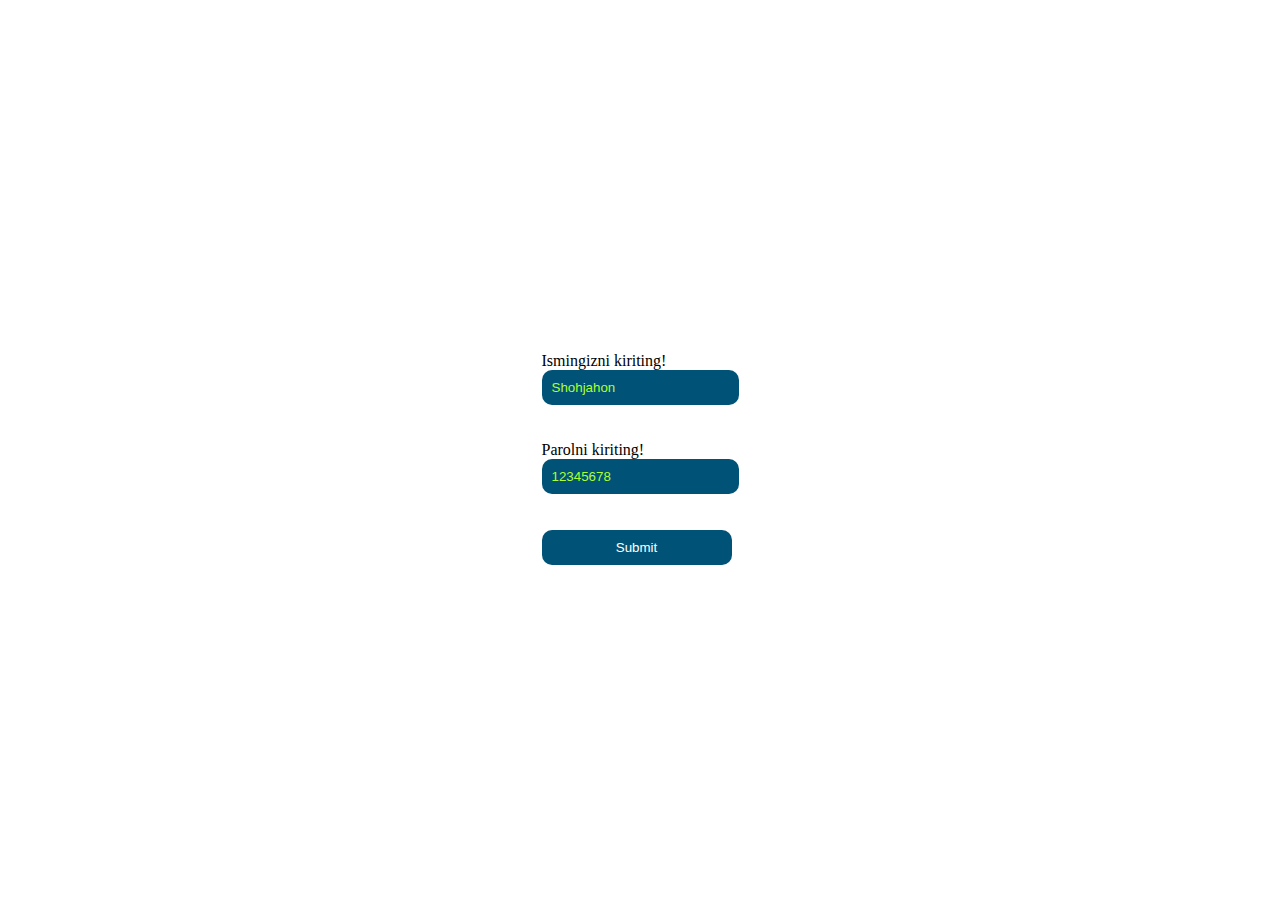
<file: index.html>
<!DOCTYPE html>
<html lang="en">

<head>
	<meta charset="UTF-8">
	<meta name="viewport" content="width=device-width, initial-scale=1.0">
	<title>Register</title>
</head>
<style>
	body {
		display: flex;
		justify-content: center;
		align-items: center;
		height: 100vh;
	}

	input {
		padding: 10px;
		border: 0;
		background-color: #005377;
		border-radius: 10px;
		color: #fff;
	}

	input::placeholder {
		color: greenyellow;
	}

	.errors {
		color: red;
	}

	button {
		width: 190px;
		padding: 10px;
		border-radius: 10px;
		border: 0;
		background-color: #005377;
		color: #fff;
		transition: .4s ease;
	}

	button:hover {
		cursor: pointer;
		color: black;
		background-color: #d5c67a;
	}
</style>

<body>

	<form>
		<label for="input">Ismingizni kiriting!</label> <br>
		<input type="text" placeholder="Shohjahon" id="name"> <br>
		<label class="nameError1 errors"></label>
		<span id="br"></span>
		<label class="nameError2 errors"></label>
		<br>
		<br>
		<label for="password">Parolni kiriting!</label> <br>
		<input type="password" placeholder="12345678" id="password"> <br>
		<label class="passwordError errors"></label>
		<span id="br2"></span>
		<label class="passwordError2 errors"></label>
		<br>
		<br>
		<button onclick="myFunc()" type="button">Submit</button>
	</form>
	<script src="index.js"></script>
</body>

</html>
</file>
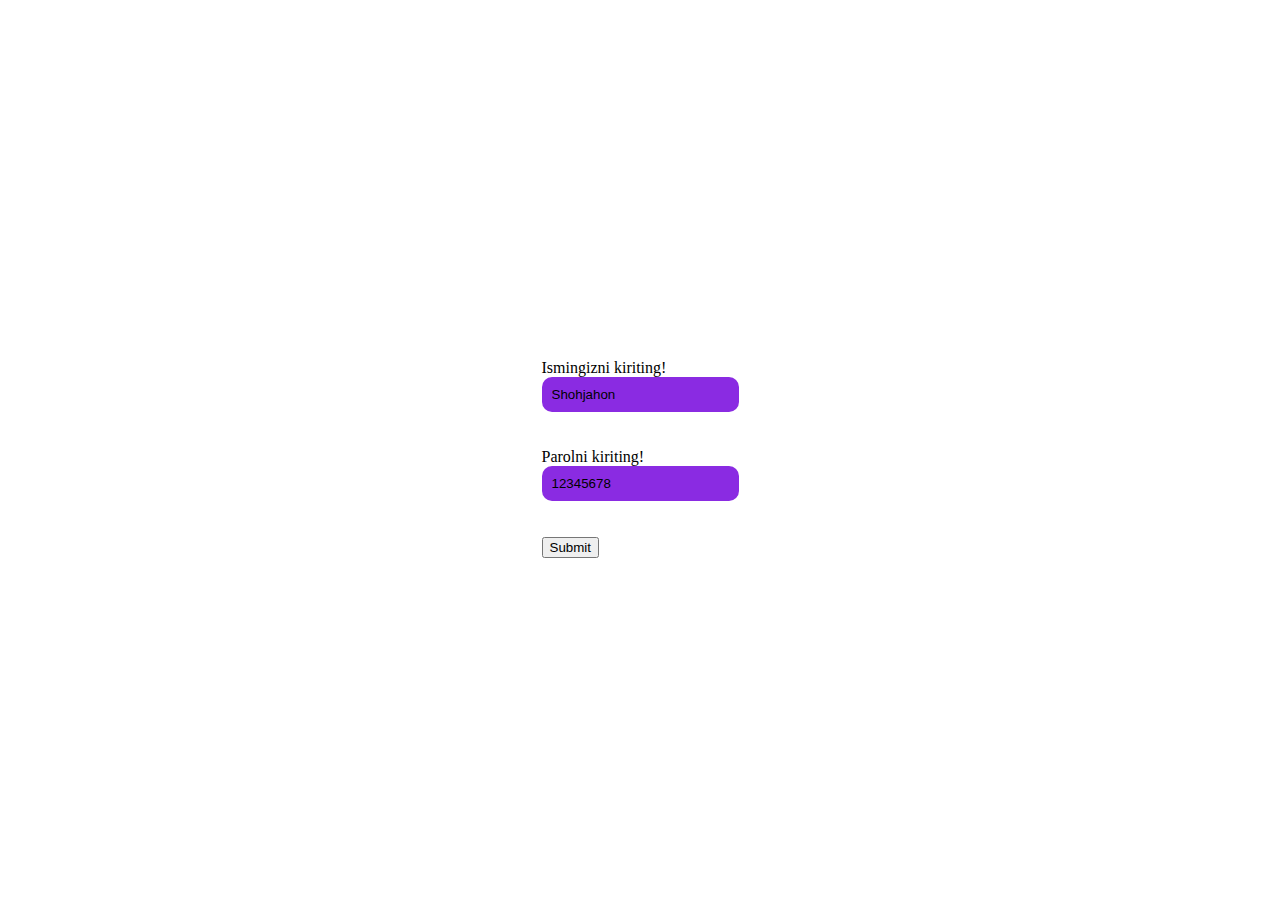
<file: register.html>
<!DOCTYPE html>
<html lang="en">
<head>
	<meta charset="UTF-8">
	<meta name="viewport" content="width=device-width, initial-scale=1.0">
	<title>Register</title>
</head>
<style>
	body {
		display: flex;
		justify-content: center;
		align-items: center;
		height: 100vh;
	}
	input {
		padding: 10px;
		border: 0;
		background-color: blueviolet;
		border-radius: 10px;
		color: #fff;
	}
	input::placeholder {
		color: black;
	}

	.errors {
		color: red;
	}
</style>
<body>
	
	<form>
		<label for="input">Ismingizni kiriting!</label> <br>
		<input type="text" placeholder="Shohjahon" id="name"> <br>
		<label class="nameError1 errors"></label> 
		<span id="br"></span>
		<label class="nameError2 errors"></label>
		<br>
		<br>
		<label for="password">Parolni kiriting!</label> <br>
		<input type="password" placeholder="12345678" id="password"> <br>
		<label class="passwordError errors"></label>
		<span id="br2"></span>
		<label class="passwordError2 errors"></label>
		<br>
		<br>
		<button onclick="myFunc()" type="button">Submit</button>
	</form>
	<script src="register.js"></script>
</body>
</html>
</file>
